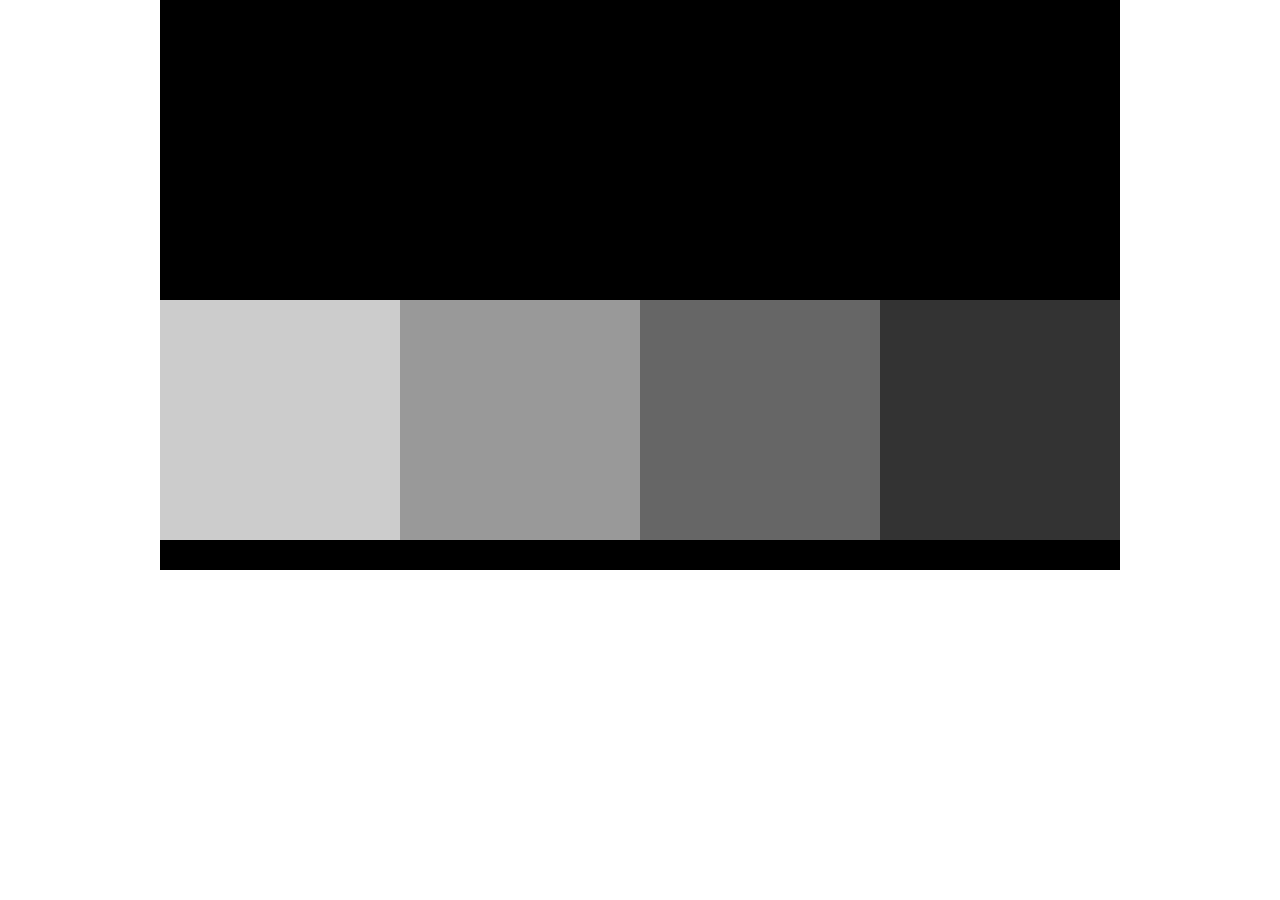
<file: 02.01-206-starter-files/index.html>
<!doctype html>
<html>
<head>
<meta charset="UTF-8">
<meta name="viewport" content="width=device-width, initial-scale=1">
<title>Skillcrush Testing</title>
<link rel="stylesheet" type="text/css" href="css/style.css" />
</head>

<body>
  <div id="wrapper">
    <header>
      
    </header>
    <div class="col-4 grey-1"></div>
    <div class="col-4 grey-2"></div>
    <div class="col-4 grey-3"></div>
    <div class="col-4 grey-4"></div>
    
    
    <div class="clear"></div>
    <footer>
    
    </footer>
    
  </div><!-- wrapper -->
</body>
</html>
</file>
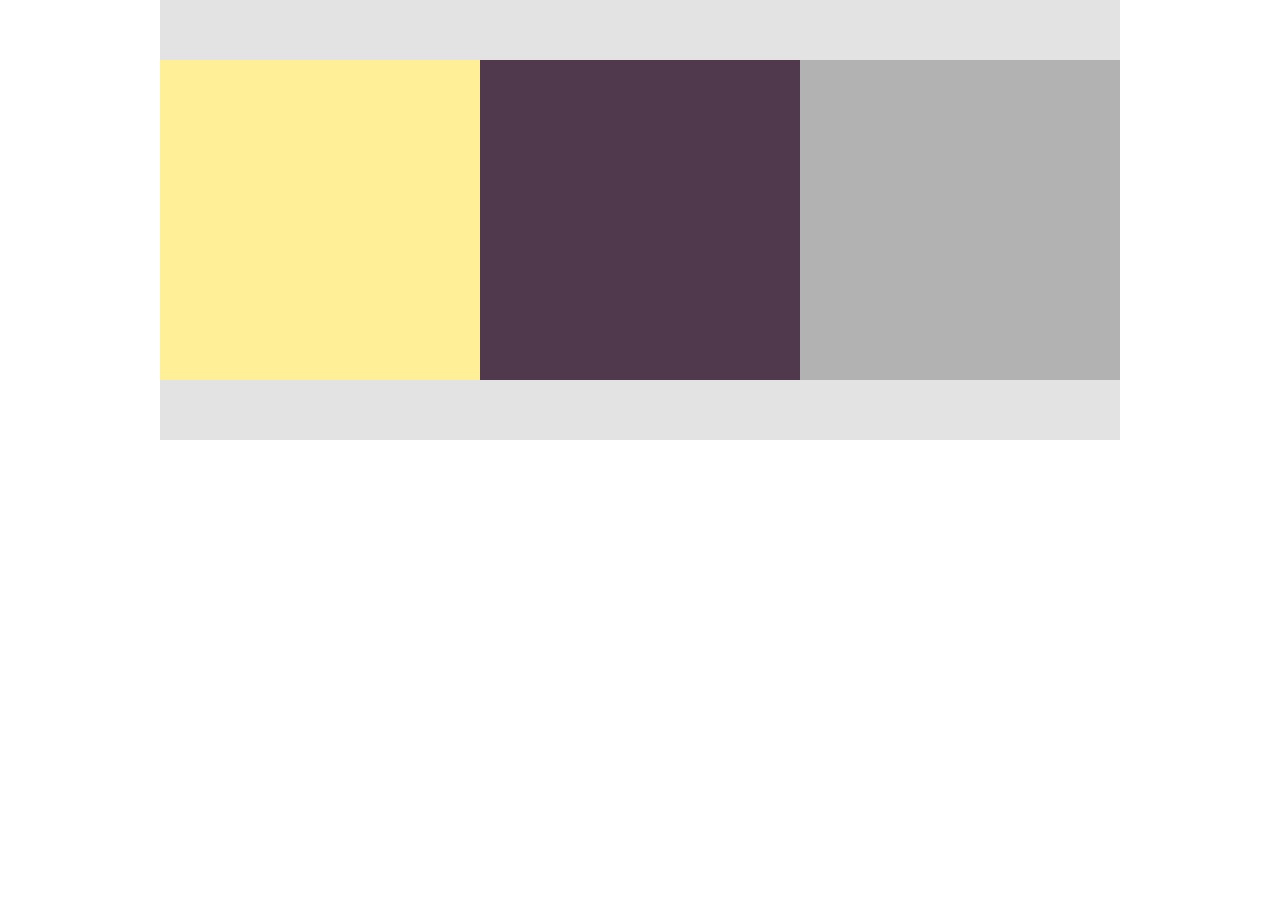
<file: 03.01-206-colors-starter/index.html>
<!doctype html>
<html>
<head>
<meta charset="UTF-8">
<meta name="viewport" content="width=device-width, initial-scale=1">
<title>Skillcrush Testing</title>
<link rel="stylesheet" type="text/css" href="css/style.css" />
</head>

<body>
  <div id="wrapper">
    <header>
      
    </header>
    <div id="column-1" class="col-3"></div>
    <div id="column-2" class="col-3"></div>
    <div id="column-3" class="col-3"></div>
    
    
    <div class="clear"></div>
    <footer>
    
    </footer>
    
  </div><!-- wrapper -->
</body>
</html>
</file>
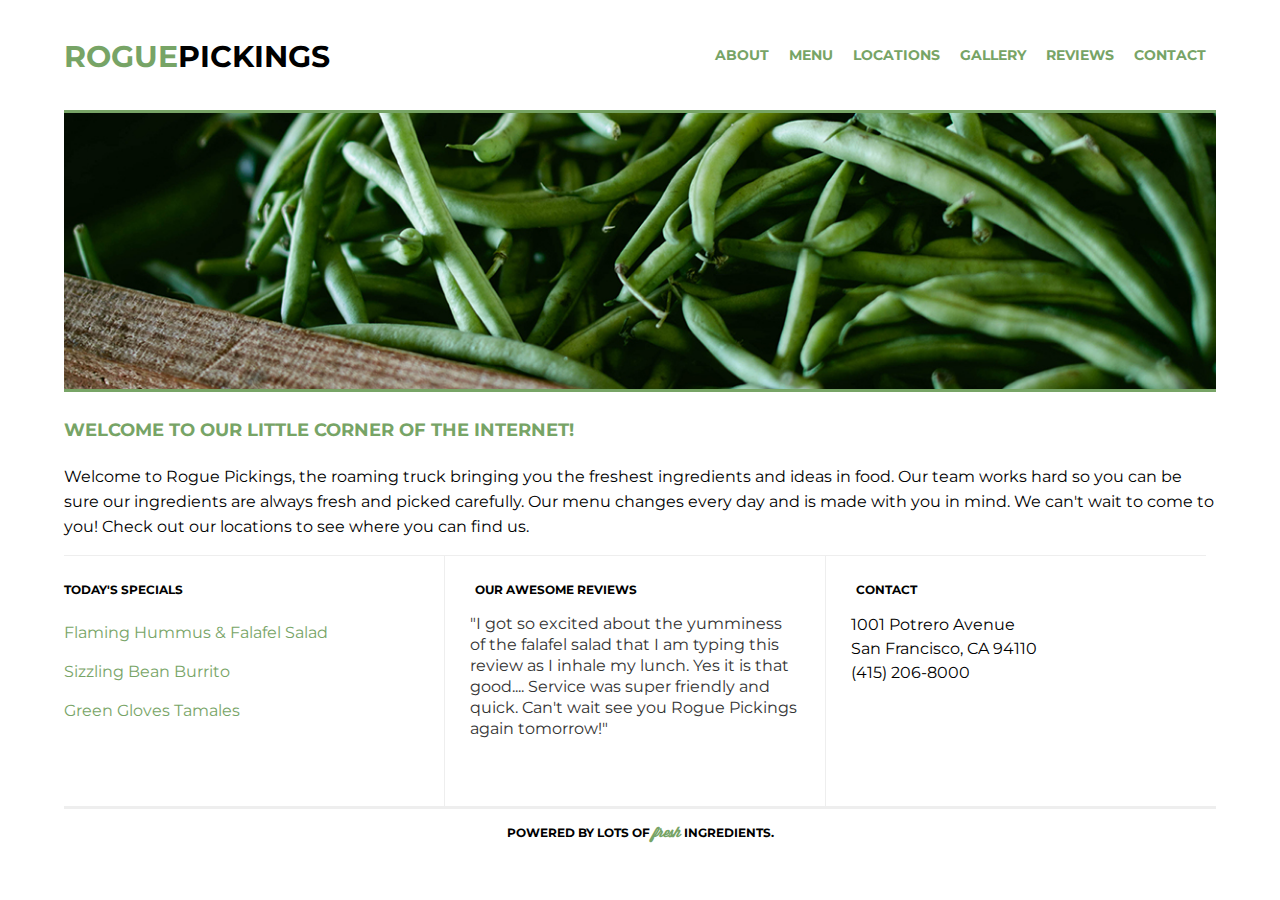
<file: 206-rogue_pickings-206starter/index.html>
<!doctype html>
<html>
    <head>
        <meta charset="utf-8">
        <meta http-equiv="x-ua-compatible" content="ie=edge">
        <title>Rogue Pickings | Brush Up Those Skills!</title>
        <meta name="viewport" content="width=device-width, initial-scale=1, shrink-to-fit=no">
        <link rel="stylesheet" href="css/normalize.css">
        <link rel="stylesheet" href="css/main.css">
        <link href="https://fonts.googleapis.com/css?family=Montserrat:400,700" rel="stylesheet">
    </head>
    <body>
        <div class="container">
            <header>
                <h1><span>rogue</span> pickings</h1>
                <nav>
                    <ul>
                        <li>
                            <a href="">About</a>
                        </li>
                        <li>
                            <a href="">Menu</a>
                        </li>
                        <li>
                            <a href="">Locations</a>
                        </li>
                        <li>
                            <a href="">Gallery</a>
                        </li>
                        <li>
                            <a href="">Reviews</a>
                        </li>
                        <li>
                            <a href="">Contact</a>
                        </li>
                    </ul>
                </nav>
            </header>
            <section class="top-section">
                <div class="main-image"><img src="img/download.jpg" alt="green beans" /></div>
                <div class="main-title">
                    <h3>Welcome to our little corner of the internet!</h3>
                    <p>Welcome to Rogue Pickings, the roaming truck bringing you the freshest ingredients and ideas in food. Our team works hard so you can be sure our ingredients are always fresh and picked carefully. Our menu changes every day and is made with you in mind. We can't wait to come to you! Check out our locations to see where you can find us.</p>
                </div>
            </section>
            <section class="bottom-section">
                <div class="section-one">
                    <h4>Today's Specials</h4>
                    <ul class="menu">
                        <li>Flaming Hummus &amp; Falafel Salad</li>
                        <li>Sizzling Bean Burrito</li>
                        <li>Green Gloves Tamales</li>
                    </ul>
                </div>
                <div class="section-two">
                    <h4>Our Awesome Reviews</h4>
                    <p class="reviews">"I got so excited about the yumminess of the falafel salad that I am typing this review as I inhale my lunch. Yes it is that good.... Service was super friendly and quick. Can't wait see you Rogue Pickings again tomorrow!"</p>
                </div>
                <div class="section-three"><h4>Contact</h4>
                    <p class="address">1001 Potrero Avenue<br>
                        San Francisco, CA 94110<br>
                        (415) 206-8000 </p>
                </div>
            </section>
            <footer>
                <h4>Powered by lots of <span>fresh</span> ingredients.</h4>
            </footer>
        </div>
    </body>
</html>
</file>
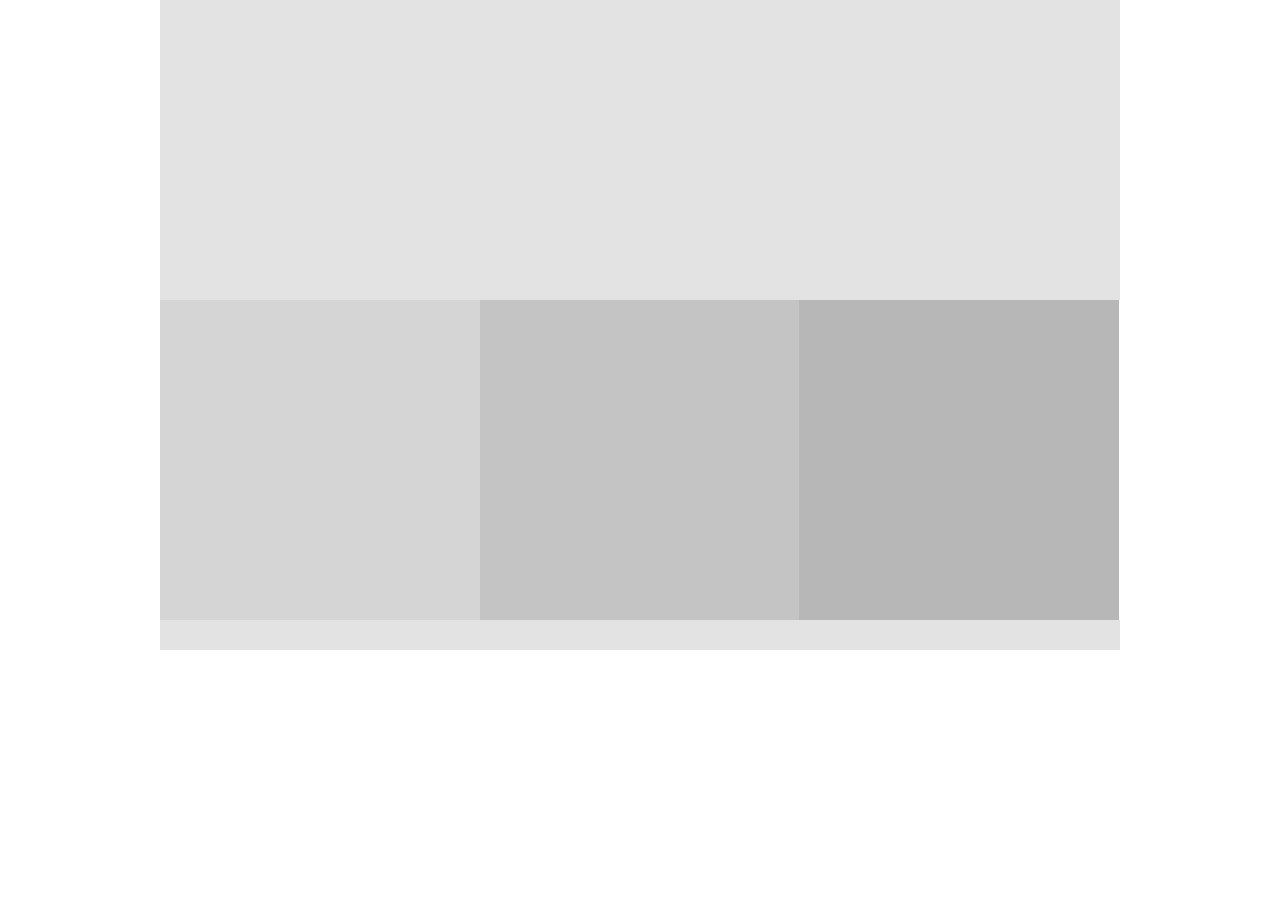
<file: 02.02-206-static-to-fluid/02.02-challenge-solution/index.html>
<!doctype html>
<html>
<head>
<meta charset="UTF-8">
<meta name="viewport" content="width=device-width, initial-scale=1">
<title>Skillcrush Testing</title>
<link rel="stylesheet" type="text/css" href="css/style.css" />
</head>

<body>
  <div id="wrapper">
    <header>
      
    </header>
    <div class="col-3 grey-1"></div>
    <div class="col-3 grey-2"></div>
    <div class="col-3 grey-3"></div>
    
    
    <div class="clear"></div>
    <footer>
    
    </footer>
    
  </div><!-- wrapper -->
</body>
</html>
</file>
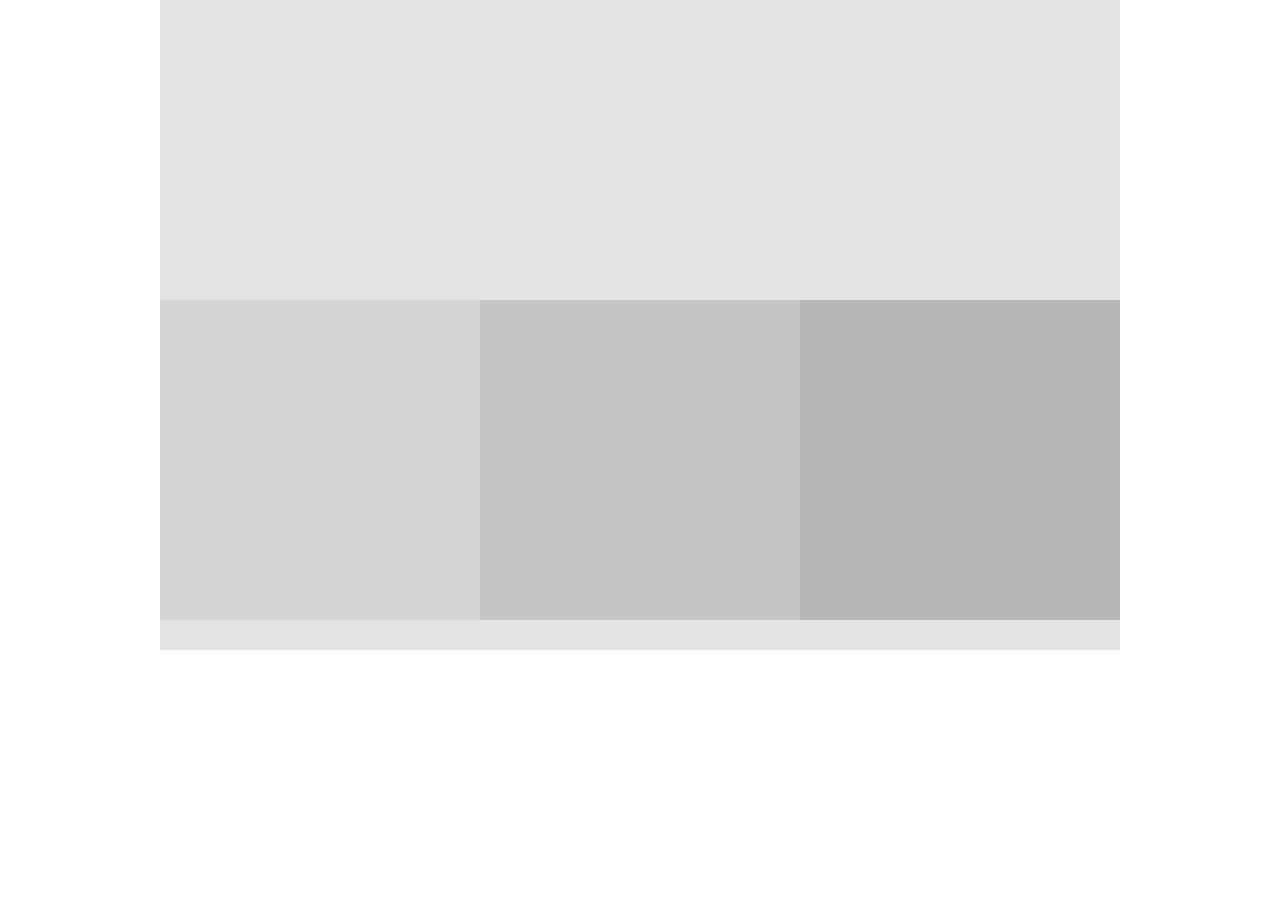
<file: 02.02-206-static-to-fluid/02.02-starter-code/index.html>
<!doctype html>
<html>
<head>
<meta charset="UTF-8">
<meta name="viewport" content="width=device-width, initial-scale=1">
<title>Skillcrush Testing</title>
<link rel="stylesheet" type="text/css" href="css/style.css" />

</head>

<body>
  <div id="wrapper">
    <header>
      
    </header>
    <div class="col-3 grey-1"></div>
    <div class="col-3 grey-2"></div>
    <div class="col-3 grey-3"></div>
    
    
    <div class="clear"></div>
    <footer>
    
    </footer>
    
  </div><!-- wrapper -->
</body>
</html>
</file>
<file: 02.01-206-starter-files/css/style.css>
@charset "UTF-8";
/* CSS Document */

html, body{
  margin:0px;
}
.clear{
  clear:both;
}
#wrapper{
	/* Change the width to 90% and add max-width:960px; */
  max-width: 960px;
  width:90%;
  margin:auto;
}

/*---------- HEADER ----------*/

header{
  height:300px;
  /*Change the width to 100%; - so it is 100% of it's parent container (the wrapper) */
  width:100%;
  background:#000;
}


/*---------- CONTENT AREA ----------*/

.col-4{
  /* Change the width to 25% */
  width:25%;
  height:240px;
  float:left;
}
.grey-1{
  background:#CCC;
}
.grey-2{
  background:#999;
}
.grey-3{
  background:#666;
}
.grey-4{
  background:#333;
}

/*---------- FOOTER ----------*/

footer{
  /* Change the width to 100% */
  width:100%;
  height:30px;
  background:#000;
}
</file>
<file: 03.01-206-colors-starter/css/style.css>
@charset "UTF-8";
/* CSS Document */

html, body{
  margin:0px;
}
.clear{
  clear:both;
}
#wrapper{
  width:90%;
  max-width:960px;
  margin:auto;
}

/*---------- HEADER ----------*/

header{
  height:60px;
  width:100%;
  background:#e3e3e3;
}


/*---------- CONTENT AREA ----------*/

.col-3{
  width:100%;
  height:320px;
  float:left;
}
#column-1 {
  background:#6b5b95;
}
#column-2 {
  background:#feb236;
}
#column-3 {
  background:#d64161;
}


/*---------- FOOTER ----------*/

footer{
  width:100%;
  height:60px;
  background:#e3e3e3;
}



/*---------- TABLET ----------*/
/* Change the background colors below */

@media (min-width: 768px) {
  header{
    background-color:#e3e3e3;
  }
  #column-1{
    background-color:#3e4444;
  }
  #column-2{
    background-color:#82b74b;
  }
  #column-3{
    background-color:#405d27;
    width: 100%;
  }
  footer{
    background-color:#e3e3e3;
  }
  .col-3{
    width:50%;
  }
}


/*---------- Desktops ----------*/
@media (min-width: 1200px) {
  header{
    background-color:#e3e3e3;
  }
  #column-1{
    background-color:#ffef96;
  }
  #column-2{
    background-color:#50394c;
  }
  #column-3{
    background-color:#b2b2b2;
    width: 33.33%;
  }
  footer{
    background-color:#e3e3e3;
  }
  .col-3{
    width:33.33%;
  }
}
</file>
<file: 206-rogue_pickings-206starter/css/main.css>
@font-face{
	font-family: 'Wisdom Script';
	src: url('../fonts/wisdom-script.otf') format('opentype');
}

html {
	font-size: 16px;
}

body {
	font-family: 'Montserrat', Helvetica, Arial, sans-serif;
	font-size: 1em;
	/*display: flex;
	justify-content: center;
	align-items: center;*/
}

.container {
	width: 90%;
	margin: 0 auto;
	/*flex-wrap: wrap;*/
}

h1,
h2,
h3,
h4 {
	color: black;
	text-transform: uppercase;
	font-weight: 700;
}
h1 {
	font-size: 1.875em;
}
h2 {
    font-size: 1.5em;
}
h3 {
	font-size: 1.125em;
}
h4 {
	font-size: 0.75em;
}
p {
	font-size: 0.875em;
	line-height: 1.3124em;
  padding: 0;
}
header {
	border-bottom: 3px solid #77a466;
	width: 100%;
  display: flex;
	justify-content: center;
	flex-wrap: wrap;
}
header h1 {
	display: flex;
  /*justify-content: center;
	align-items: center;*/
	margin: 0;
	padding: 38px 0 10px;
}
header h1 span {
	color: #77a466;
}
header nav {
  padding: 20px 0;
	width: 100%;
	border-top: 3px solid #77a466;
	display: flex;
	justify-content: center;
}
header nav ul {
	margin: 0;
	padding: 0;
}
header nav ul li {
	text-transform: uppercase;
	font-weight: 700;
	font-size: 0.875em;
	padding: 10px;
  display: flex;
	justify-content: center;
}
header nav ul li a {
	text-decoration: none;
	color:#77a466;
}
.top-section,
.bottom-section {
	display: flex;
	/*justify-content: center;
	align-items: center;*/
	flex-wrap: wrap;
}
.main-image img {
	/*display: flex;
	justify-content: center;
	align-items: center;
	flex-wrap: wrap;*/
	width: 100%;
	border-bottom: 3px solid #77a466;
}
.main-title {
	height: auto;
}
.main-title h3 {
	color: #77a466;
}
.main-title p {
	font-size: 1em;
	line-height: 25px;
}
.section-one,
.section-two,
.section-three {
	width: 100%;
	border-top: 1px solid #eee;
	/*display: flex;
	justify-content: flex-start;
	align-content: center;
	flex-wrap: wrap;*/
}
.section-one h4,
.section-two h4,
.section-three h4 {
	width: 100%;
	padding: 10px 0 0 0;
}
.menu {
	list-style: none;
	padding: 0;
}
.menu li {
	padding: 10px 0px;
	color:#77a466;
}
.reviews {
	color: #333;
	font-size: 1em;
	line-height: 21px;
}
.address {
	font-size: 1em;
	line-height: 24px;
}
footer {
	height: 50px;
	width: 100%;
	border-top: 3px solid #eee;
	display: flex;
	justify-content: center;
}
footer span {
	font-family: 'Wisdom Script', cursive;
	text-transform: lowercase;
	color: #77a466;
	font-size: 1.16em;
}

/*---------- TABLET ----------*/

@media (min-width: 768px) {

	.container{
		max-width: 768px;
	}
	.top-section,
	.bottom-section {
    display: flex;
		flex-wrap: wrap;
	}
	.main-title h3 {
		padding: 5px 0;
	}
	.main-title p {
		padding: 0;
	}
	.section-two p,
	.section-three p {
		padding: 0 25px;
	}
	.section-one,
	.section-two,
	.section-three {
		width: 33%;
		height: 330px;
		align-content: flex-start;
	}
	.section-one h4 {
		padding: 10px 0 0 0;
	}
	.section-two {
		border-left: 1px solid #eee;
		border-right: 1px solid #eee;
	}
	.section-two h4,
	.section-three h4 {
		padding: 10px 30px 0 30px;
	}
}

/*---------- Desktops ----------*/

@media (min-width: 1200px) {

	.container{
		max-width: 1200px;
	}
	header {
		height: 110px;
		flex-wrap: nowrap;
	}
	header h1 {
  align-items: flex-start;
	}
	header nav {
		display: flex;
    justify-content: flex-end;
		align-items: center;
		padding: 46px 0;
		border: none;
	}
	header nav ul {
		display: flex;
	}
	.section-one,
	.section-two,
	.section-three {
		width: 33%;
		height: 250px;
	}
}
</file>
<file: 02.02-206-static-to-fluid/02.02-challenge-solution/css/style.css>
@charset "UTF-8";
/* CSS Document */

html, body{
  margin:0px;
}
.clear{
  clear:both;
}
#wrapper{
  width:100%;
  max-width:960px;
  margin:auto;
}

/*---------- HEADER ----------*/

header{
  height:300px;
  width:100%;
  background:#e3e3e3;
}


/*---------- CONTENT AREA ----------*/

.col-3{
  width:33.3%;
  height:320px;
  float:left;
}
.grey-1{
  background:#d5d5d5;
}
.grey-2{
  background:#c4c4c4;
}
.grey-3{
  background:#b7b7b7;
}


/*---------- FOOTER ----------*/

footer{
  width:100%;
  height:30px;
  background:#e3e3e3;
}
</file>
<file: 02.02-206-static-to-fluid/02.02-starter-code/css/style.css>
@charset "UTF-8";
/* CSS Document */

html, body{
  margin:0px;
}
.clear{
  clear:both;
}
#wrapper{
  width:960px;
  margin:auto;
}

/*---------- HEADER ----------*/

header{
  height:300px;
  width:960px;
  background:#e3e3e3;
}


/*---------- CONTENT AREA ----------*/

.col-3{
  width:320px;
  height:320px;
  float:left;
}
.grey-1{
  background:#d5d5d5;
}
.grey-2{
  background:#c4c4c4;
}
.grey-3{
  background:#b7b7b7;
}


/*---------- FOOTER ----------*/

footer{
  width:960px;
  height:30px;
   background:#e3e3e3;
}
</file>
